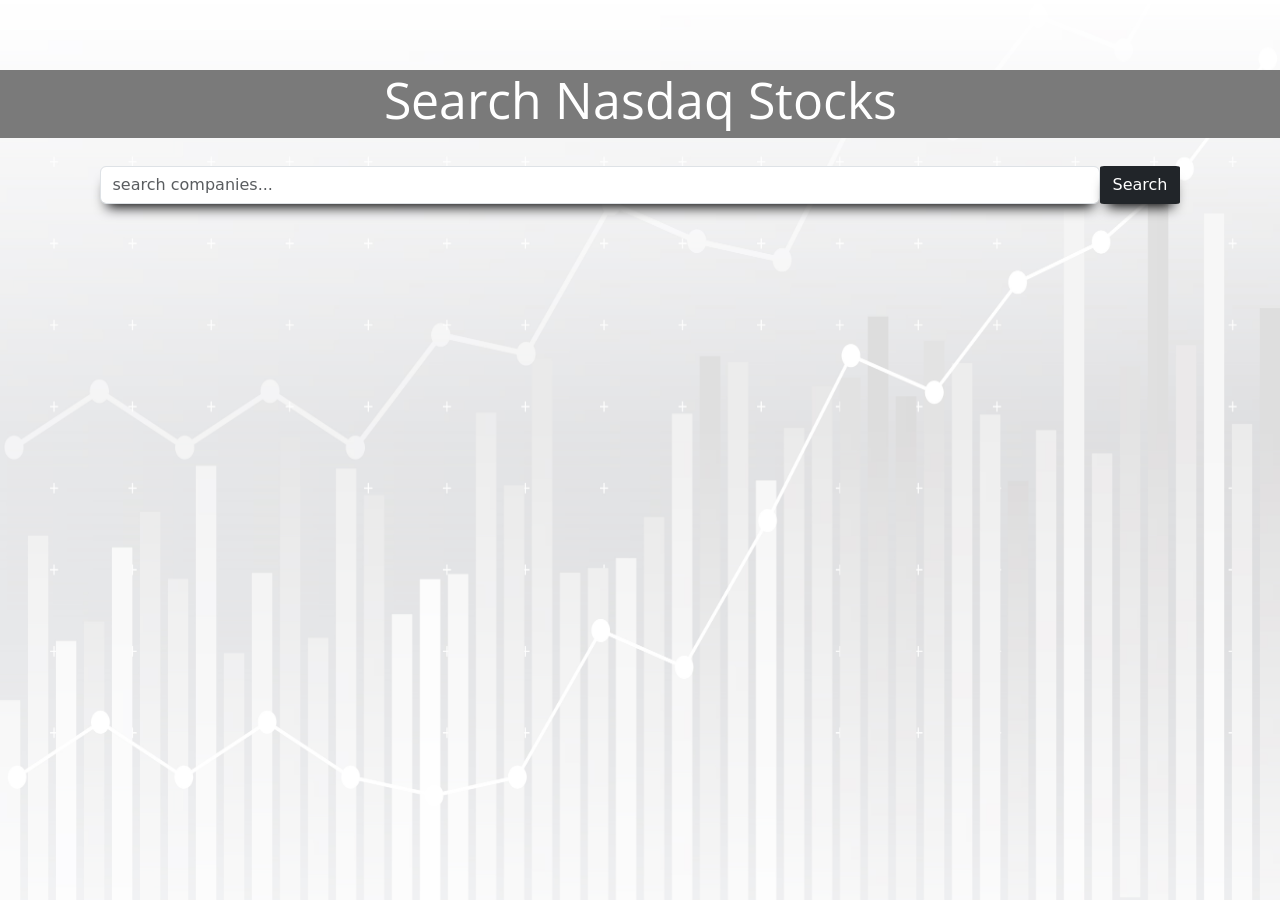
<file: index.html>
<!DOCTYPE html>
<html lang="en">
  <head>
    <meta charset="UTF-8" />
    <meta http-equiv="X-UA-Compatible" content="IE=edge" />
    <meta name="viewport" content="width=device-width, initial-scale=1.0" />
    <title>Stock Exchange</title>
    <!-- favicon -->
    <link rel="icon" type="image/x-icon" href="img/favicon.ico" />
    <!-- bootstrap linking -->
    <link
      href="https://cdn.jsdelivr.net/npm/bootstrap@5.1.3/dist/css/bootstrap.min.css"
      rel="stylesheet"
      integrity="sha384-1BmE4kWBq78iYhFldvKuhfTAU6auU8tT94WrHftjDbrCEXSU1oBoqyl2QvZ6jIW3"
      crossorigin="anonymous"
    />
    <!-- css linking -->
    <link rel="stylesheet" href="css/exchange.css" />
  </head>
  <body>
    <!-- marquee -->
    <div class="marquee-con"></div>

    <div class="nasdaq-con flex justify-content">
      <h1 class="nasdaq-header">Search Nasdaq Stocks</h1>
    </div>
    <!-- form -->
    <div class="form"></div>

    <!-- list of fibonacci calculations that previously submitted to the server  -->
    <div class="results-list"></div>

    <!-- js linking -->
    <script src="js/config.js"></script>
    <script src="js/api.js"></script>
    <script src="js/Marquee.js"></script>
    <script src="./js/SearchForm.js"></script>
    <script src="./js/SearchResult.js"></script>
    <script src="js/exchange.js"></script>
  </body>
</html>
</file>
<file: css/exchange.css>
/* Google font connecting */
@import url("https://fonts.googleapis.com/css2?family=Open+Sans&display=swap");

/* In the beginning of each page */
* {
  box-sizing: border-box;
  margin: 0;
  padding: 0;
}

html {
  height: 100%;
}

/* background image */
body {
  background-image: url("../img/background-ex.jpg");
  background-repeat: no-repeat;
  background-size: 100% 100%;
}

.flex {
  display: flex;
}

.justify-content {
  justify-content: center;
}

.form-control {
  width: 1000px;
  -webkit-box-shadow: 0px 10px 13px -7px #000000, 5px 5px 19px 5px rgba(0,0,0,0); 
  box-shadow: 0px 10px 13px -7px #000000, 5px 5px 19px 5px rgba(0,0,0,0);
}

/* no opacity for search bar */
.bg-light {
  --bs-bg-opacity: 0;
}

.btn {
  border-radius: 0;
  cursor: pointer;
  border-radius: 5%;
  -webkit-box-shadow: 0px 10px 13px -7px #000000, 5px 5px 19px 5px rgba(0,0,0,0); 
  box-shadow: 0px 10px 13px -7px #000000, 5px 5px 19px 5px rgba(0,0,0,0);
}

.results-list ul {
  padding-left: 22vw;
}

.results-list ul li {
  height: 66px;
  padding-top: 24px;

  list-style-type: none;

}

.results-list ul li a {
  font-family: "Open Sans";

  font-weight: 400;
  font-size: 24px;
  line-height: 24px;
  color: rgb(106, 105, 105);
}

/* divider for each li */
.li-divider {
  width: 56vw;
  border: 1px solid rgb(255, 255, 255);
}

/* no divider on the top of the first */
.results-list ul div:first-child {
  border: 0;
}

.ten-res-error {
  font-family: "Open Sans";
  font-weight: 400;
  font-size: 20px;
  color: rgb(255, 22, 22);
}

/* no dots */
.link {
  text-decoration: none;
}

.spinner-border {
  font-size: large;
  margin-left: 48vw;
  margin-top: 27vh;
}

.green {
  font-family: "Open Sans";
  color: rgb(72, 218, 72);
  font-weight: bold;
}

.red {
  font-family: "Open Sans";
  color: rgb(255, 22, 22);
  font-weight: bold;
}

.comp-symbol {
  font-family: "Open Sans";
  color: rgb(150, 150, 150);
  font-weight: bold;
}

.img-size {
  height: 100%;
  margin-right: 18px;
}

.company-link {
  align-items: center;
  padding: 0.5%;
}

.nasdaq-con {
  margin-top: 20px;
  margin-bottom: 20px;
  background-color: rgb(122, 122, 122);
}

.nasdaq-header {
  font-family: "Open Sans";
  font-weight: 400;
  font-size: 50px;
  color: rgb(255, 255, 255);
}

/* marquee */
.marquee-con {
  height: 50px;
  overflow: hidden;
  white-space: nowrap;
  position: relative;
}

.marquee-span {
  position: absolute;
  line-height: 50px;
  animation: marquee 2000s linear infinite;
  animation-delay: 0.1s;
  margin-left: 100vw;
}

.symbol {
  color: black;
}

.price {
  color: rgb(72, 218, 72);
}

.highlight {
  background-color: rgba(255, 255, 0, 0.895);
}

/* marquee animation */
@keyframes marquee {
  0% {
    transform: translateX(0);
  }

  100% {
    transform: translateX(-80%);
  }
}

/* responsiveness */
@media only screen and (max-width: 1200px) {
  .form-control {
    width: 700px;
  }
  .highlight,.green,.red,.results-list ul li a,.results-list ul li span {
    font-size: 13px;
  }
    
}
@media only screen and (max-width: 900px) {
  .form-control {
    width: 400px;
  }
  .results-list ul li a {
    font-size: 9px;
  }
  .highlight,.green,.red,.results-list ul li a,.results-list ul li span {
    font-size: 9px;
  }
  .results-list ul{
    /* width: 100%; */
    /* padding: 0; */
    /* margin: 0; */
  }
  

}
@media only screen and (max-width: 600px) {
  .form-control {
    width: 200px;
  }
  .results-list ul li a {
    font-size: 12px;
  }
  .nasdaq-header {
    font-size: 2em;
  }
  .results-list ul{
    padding: 0;
    margin: 0;
  }

  
  .highlight,.green,.red,.results-list ul li a,.results-list ul li span {
    font-size: 7px;
    padding: 0;
  }
}

@media only screen and (max-width: 450px) {

  .highlight,.green,.red,.results-list ul li a,.results-list ul li span {
    font-size: 7px;
  }
}
</file>
